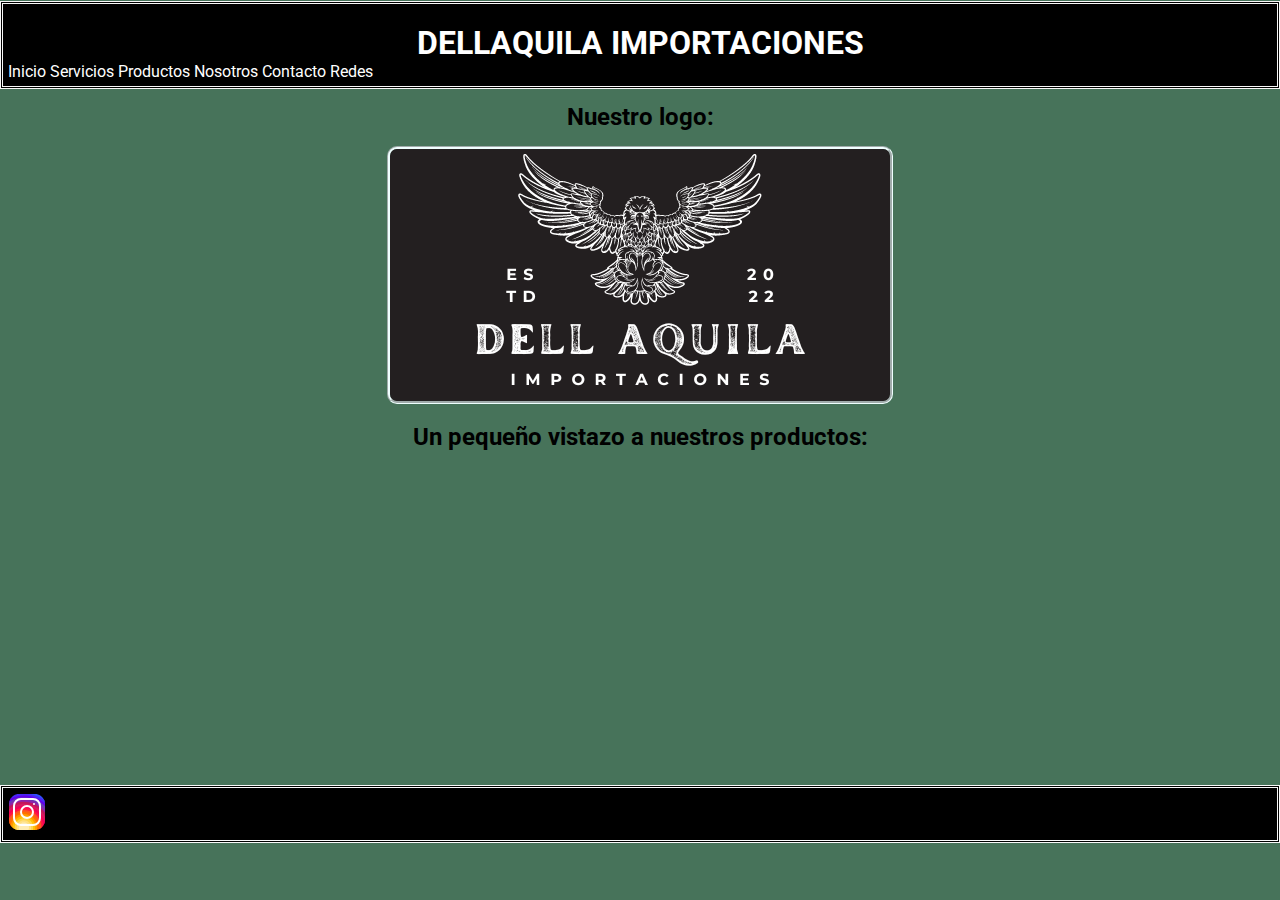
<file: index.html>
<!DOCTYPE html>
<html lang="en">

<head>
    <meta charset="UTF-8">
    <meta http-equiv="X-UA-Compatible" content="IE=edge">
    <meta name="viewport" content="width=device-width, initial-scale=1.0">
    <link href="https://cdn.jsdelivr.net/npm/bootstrap@5.0.2/dist/css/bootstrap.min.css" rel="stylesheet"
        integrity="sha384-EVSTQN3/azprG1Anm3QDgpJLIm9Nao0Yz1ztcQTwFspd3yD65VohhpuuCOmLASjC" crossorigin="anonymous">
    <link rel="stylesheet" href="./style/style.css">
    <title>Document</title>
</head>

<body>
    <header>
        <h1 class="tituloinicio">
            DELLAQUILA IMPORTACIONES
        </h1>
        <nav>
            <ul>
                <li>
                    <a href="index.html">Inicio</a>
                </li>
                <li>
                    <a href="./section/servicios.html">Servicios</a>
                </li>
                <li>
                    <a href="./section/productos.html">Productos</a>
                </li>
                <li>
                    <a href="./section/nosotros.html">Nosotros</a>
                </li>
                <li>
                    <a href="./section/contacto.html">Contacto</a>
                </li>
                <li>
                    <a href="#footer">Redes</a>
                </li>
            </ul>
        </nav>
    </header>
    <main>
        <h2 class="logo">Nuestro logo:
        </h2>
        <img class="fotologo" src="./img/Dell Aquila - copia.png" alt="Logo de la marca">
        <h2 class="vistazo">Un pequeño vistazo a nuestros productos:
        </h2>
    </main>
    <section class="sectioninicio">
        <iframe width="560" height="315" src="https://www.youtube.com/embed/a92zdlNLS6s" title="YouTube video player"
            frameborder="0"
            allow="accelerometer; autoplay; clipboard-write; encrypted-media; gyroscope; picture-in-picture"
            allowfullscreen></iframe>
    </section>










    <footer id="footer">
        <div>
            <a href="https://www.instagram.com/dellaquilaimportaciones/" target="_blank"><img
                    src="./img/Instagram logo color}.svg" alt="Icono de instagram"></a>
        </div>
    </footer>
    <script src="https://cdn.jsdelivr.net/npm/bootstrap@5.0.2/dist/js/bootstrap.bundle.min.js"
        integrity="sha384-MrcW6ZMFYlzcLA8Nl+NtUVF0sA7MsXsP1UyJoMp4YLEuNSfAP+JcXn/tWtIaxVXM" crossorigin="anonymous">
    </script>
</body>

</html>
</file>
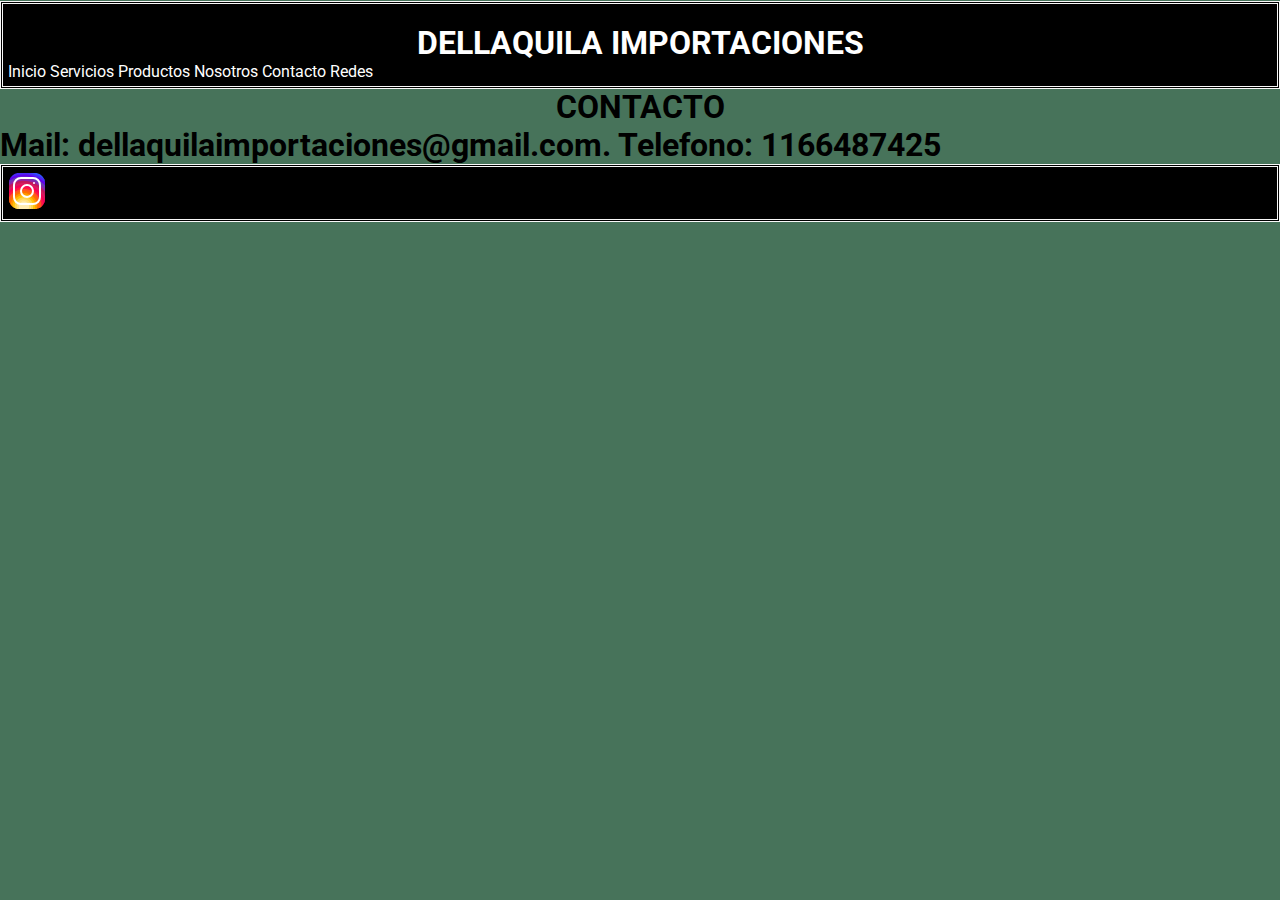
<file: section/contacto.html>
<!DOCTYPE html>
<html lang="en">

<head>
    <meta charset="UTF-8">
    <meta http-equiv="X-UA-Compatible" content="IE=edge">
    <meta name="viewport" content="width=device-width, initial-scale=1.0">
    <meta name="description" content="Nos podras encontrar tanto en esta web como en nuestro Instagram">
    <meta name="keywords" content="redes, instagram, facebook, whatsapp">
    <link href="https://cdn.jsdelivr.net/npm/bootstrap@5.0.2/dist/css/bootstrap.min.css" rel="stylesheet"
        integrity="sha384-EVSTQN3/azprG1Anm3QDgpJLIm9Nao0Yz1ztcQTwFspd3yD65VohhpuuCOmLASjC" crossorigin="anonymous">
    <link rel="stylesheet" href="../style/style.css">
    <title>Contactanos</title>
</head>

<body>
    <header>
        <h1 class="tituloinicio">
            DELLAQUILA IMPORTACIONES
        </h1>
        <nav>
            <ul>
                <li>
                    <a href="../index.html">Inicio</a>
                </li>
                <li>
                    <a href="servicios.html">Servicios</a>
                </li>
                <li>
                    <a href="productos.html">Productos</a>
                </li>
                <li>
                    <a href="nosotros.html">Nosotros</a>
                </li>
                <li>
                    <a href="contacto.html">Contacto</a>
                </li>
                <li>
                    <a href="#footer">Redes</a>
            </ul>
        </nav>
    </header>

    <main>
        <h1> CONTACTO
            <p>Mail: dellaquilaimportaciones@gmail.com.
                Telefono: 1166487425</p>
        </h1>
    </main>














    <footer id="footer">
        <div>
            <a href="https://www.instagram.com/dellaquilaimportaciones/" target="_blank"><img
                    src="../img/Instagram logo color}.svg" alt="Icono de instagram"></a>
        </div>
    </footer>
    <script src="https://cdn.jsdelivr.net/npm/bootstrap@5.0.2/dist/js/bootstrap.bundle.min.js"
        integrity="sha384-MrcW6ZMFYlzcLA8Nl+NtUVF0sA7MsXsP1UyJoMp4YLEuNSfAP+JcXn/tWtIaxVXM" crossorigin="anonymous">
    </script>
</body>

</html>
</file>
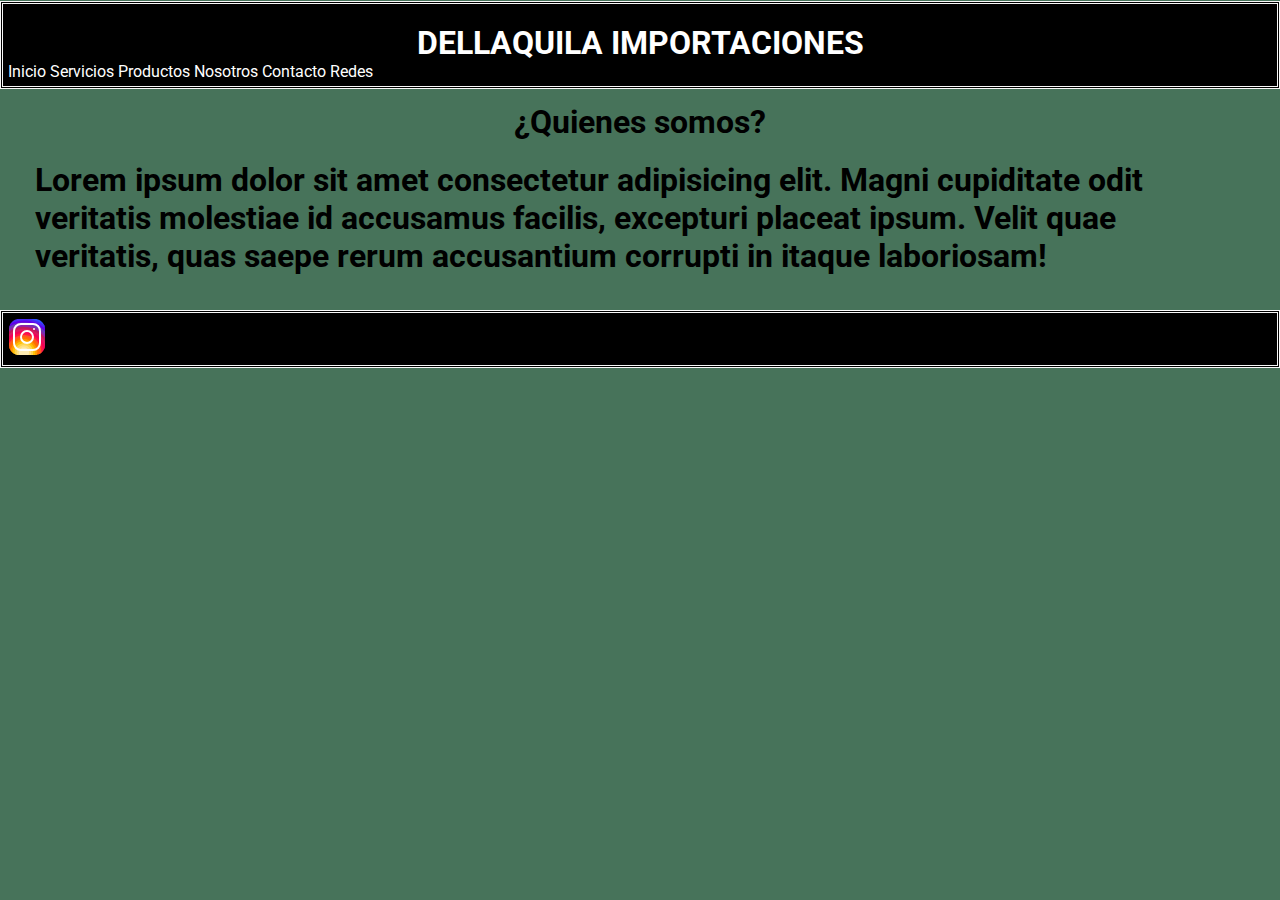
<file: section/nosotros.html>
<!DOCTYPE html>
<html lang="en">

<head>
    <meta charset="UTF-8">
    <meta http-equiv="X-UA-Compatible" content="IE=edge">
    <meta name="viewport" content="width=device-width, initial-scale=1.0">
    <meta name="description" content="La descripcion de nuestro emprendimiento">
    <meta name="keywords" content="¿quien?, ¿donde?">
    <link href="https://cdn.jsdelivr.net/npm/bootstrap@5.0.2/dist/css/bootstrap.min.css" rel="stylesheet"
        integrity="sha384-EVSTQN3/azprG1Anm3QDgpJLIm9Nao0Yz1ztcQTwFspd3yD65VohhpuuCOmLASjC" crossorigin="anonymous">
    <link rel="stylesheet" href="../style/style.css">
    <title>¿Quienes somos?</title>
</head>

<body>
    <header>
        <h1 class="tituloinicio">
            DELLAQUILA IMPORTACIONES
        </h1>
        <nav>
            <ul>
                <li>
                    <a href="../index.html">Inicio</a>
                </li>
                <li>
                    <a href="servicios.html">Servicios</a>
                </li>
                <li>
                    <a href="productos.html">Productos</a>
                </li>
                <li>
                    <a href="nosotros.html">Nosotros</a>
                </li>
                <li>
                    <a href="contacto.html">Contacto</a>
                </li>
                <li>
                    <a href="#footer">Redes</a>
            </ul>
        </nav>
    </header>

    <main>
        <h1 class="quienessomos">¿Quienes somos?
            <p class="somos">Lorem ipsum dolor sit amet consectetur adipisicing elit. Magni cupiditate odit veritatis
                molestiae id accusamus facilis, excepturi placeat ipsum. Velit quae veritatis, quas saepe rerum
                accusantium corrupti in itaque laboriosam!
            </p>
        </h1>
    </main>









    <footer id="footer">
        <div>
            <a href="https://www.instagram.com/dellaquilaimportaciones/" target="_blank"><img
                    src="../img/Instagram logo color}.svg" alt="Icono de instagram"></a>
        </div>
    </footer>
    <script src="https://cdn.jsdelivr.net/npm/bootstrap@5.0.2/dist/js/bootstrap.bundle.min.js"
        integrity="sha384-MrcW6ZMFYlzcLA8Nl+NtUVF0sA7MsXsP1UyJoMp4YLEuNSfAP+JcXn/tWtIaxVXM" crossorigin="anonymous">
    </script>
</body>

</html>
</file>
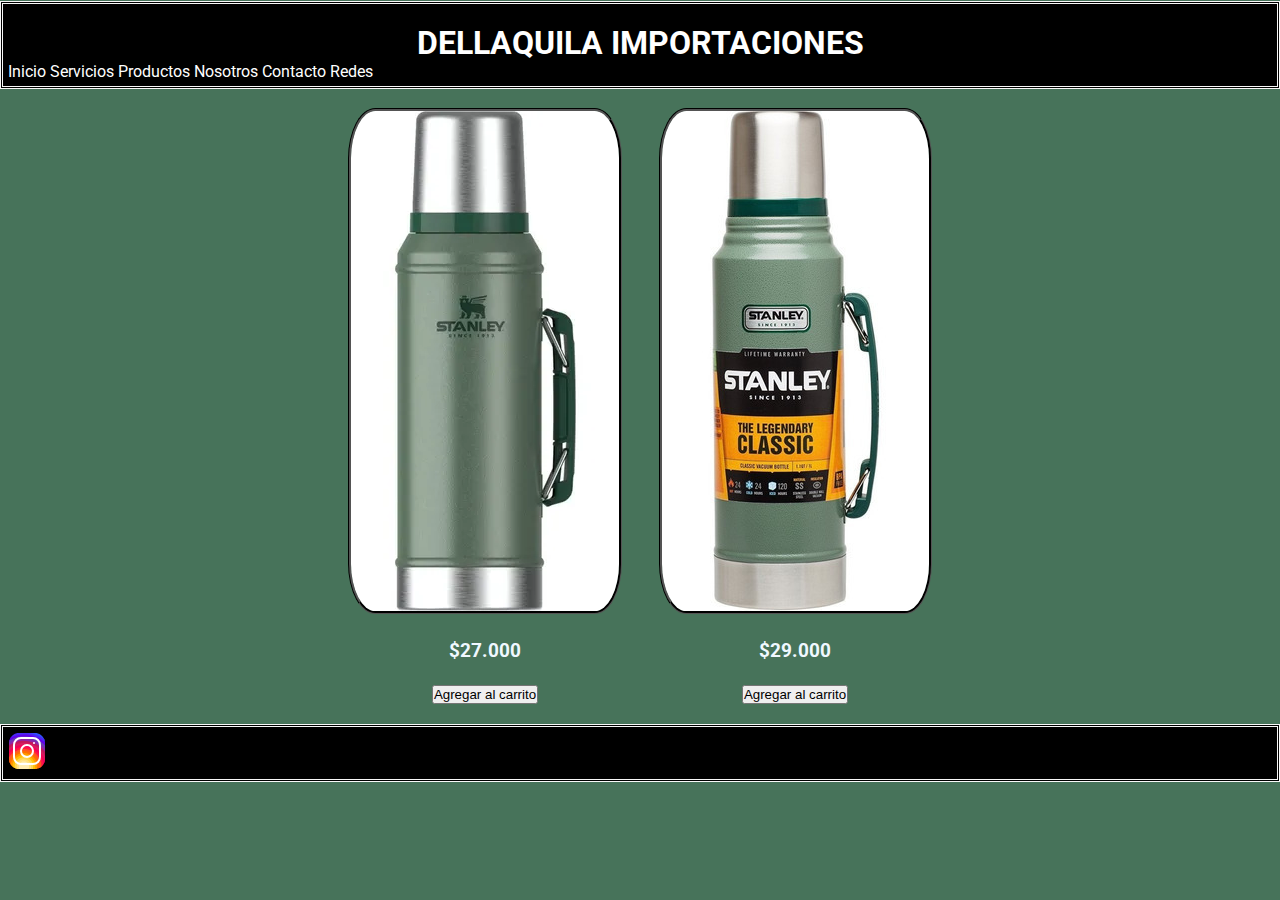
<file: section/productos.html>
<!DOCTYPE html>
<html lang="en">

<head>
    <meta charset="UTF-8">
    <meta http-equiv="X-UA-Compatible" content="IE=edge">
    <meta name="viewport" content="width=device-width, initial-scale=1.0">
    <meta name="description" content="Nuestros productos de la marca Stanley son los mejores del mercado">
    <meta name="keywords" content="mate, bobilla, 1 litro">
    <link href="https://cdn.jsdelivr.net/npm/bootstrap@5.0.2/dist/css/bootstrap.min.css" rel="stylesheet"
        integrity="sha384-EVSTQN3/azprG1Anm3QDgpJLIm9Nao0Yz1ztcQTwFspd3yD65VohhpuuCOmLASjC" crossorigin="anonymous">
    <link rel="stylesheet" href="../style/style.css">
    <title>Nuestros productos</title>
</head>

<body>
    <header>
        <h1 class="tituloinicio">
            DELLAQUILA IMPORTACIONES
        </h1>
        <nav>
            <ul>
                <li>
                    <a href="../index.html">Inicio</a>
                </li>
                <li>
                    <a href="servicios.html">Servicios</a>
                </li>
                <li>
                    <a href="productos.html">Productos</a>
                </li>
                <li>
                    <a href="nosotros.html">Nosotros</a>
                </li>
                <li>
                    <a href="contacto.html">Contacto</a>
                </li>
                <li>
                    <a href="#footer">Redes</a>
            </ul>
        </nav>
    </header>

    <section class="imagenesproducto">
        <article>
            <img class="clasico" src="../img/clasico mala calida" alt="clasico">
            <p class="precio">$27.000</p>
            <button type="button" class="btn btn-primary btn-sm">Agregar al carrito</button>
        </article>
        <article>
            <img class="legendary" src="../img/legendary mala.jpg" alt="legendary2">
            <p class="precio2">$29.000</p>
            <button type="button" class="btn btn-primary btn-sm">Agregar al carrito</button>
        </article>
    </section>





    <footer id="footer">
        <div>
            <a href="https://www.instagram.com/dellaquilaimportaciones/" target="_blank"><img
                    src="../img/Instagram logo color}.svg" alt="Icono de instagram"></a>
        </div>
    </footer>
    <script src="https://cdn.jsdelivr.net/npm/bootstrap@5.0.2/dist/js/bootstrap.bundle.min.js"
        integrity="sha384-MrcW6ZMFYlzcLA8Nl+NtUVF0sA7MsXsP1UyJoMp4YLEuNSfAP+JcXn/tWtIaxVXM" crossorigin="anonymous">
    </script>
</body>

</html>
</file>
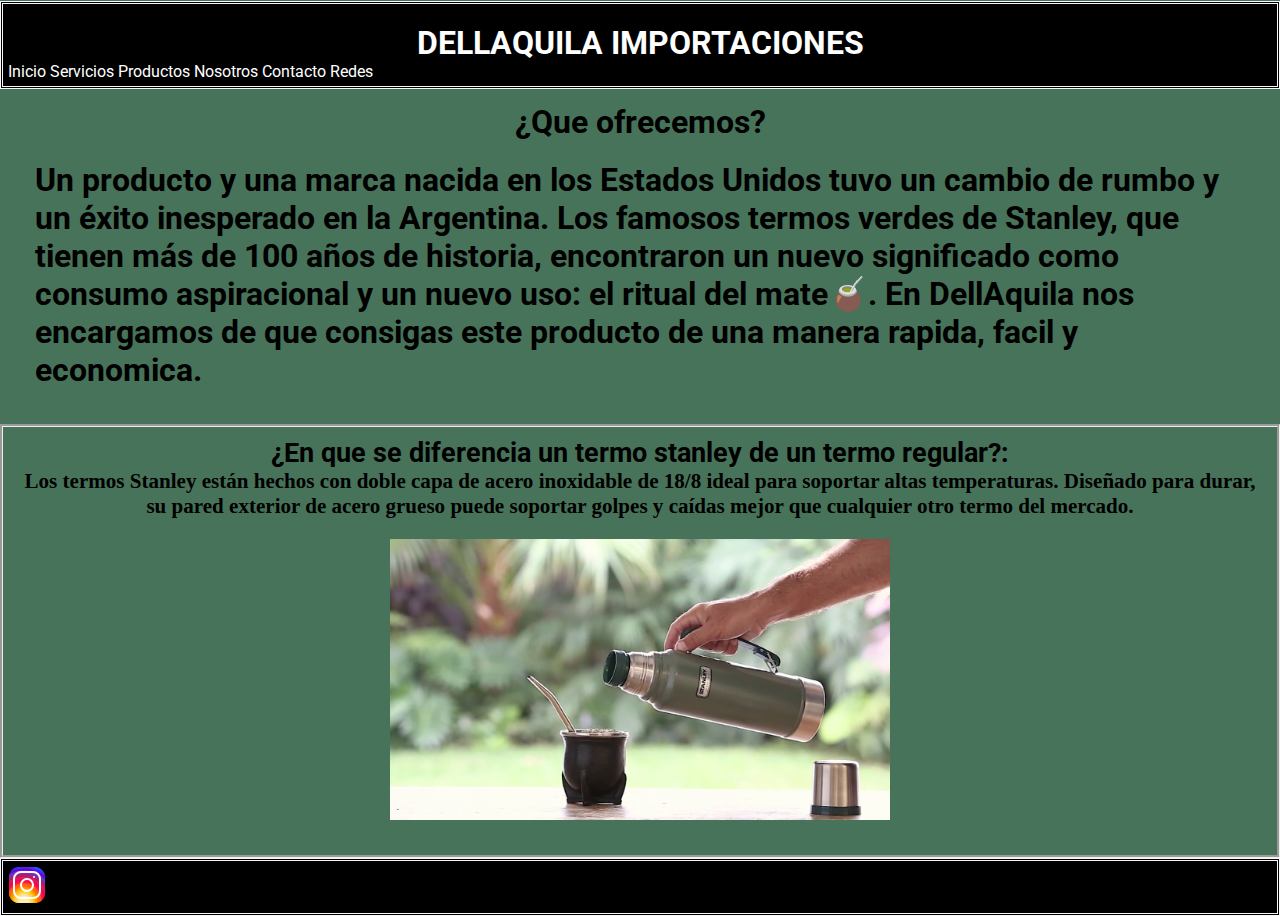
<file: section/servicios.html>
<!DOCTYPE html>
<html lang="en">

<head>
    <meta charset="UTF-8">
    <meta http-equiv="X-UA-Compatible" content="IE=edge">
    <meta name="viewport" content="width=device-width, initial-scale=1.0">
    <meta name="description" content="Nuestro manejo en el mercado de los termos stanley">
    <meta name="keywords" content="nuestros servicios, como nos manejamos">
    <link href="https://cdn.jsdelivr.net/npm/bootstrap@5.0.2/dist/css/bootstrap.min.css" rel="stylesheet"
        integrity="sha384-EVSTQN3/azprG1Anm3QDgpJLIm9Nao0Yz1ztcQTwFspd3yD65VohhpuuCOmLASjC" crossorigin="anonymous">
    <link rel="stylesheet" href="../style/style.css">
    <title>¿Que hacemos?</title>
</head>

<body>
    <header>
        <h1 class="tituloinicio">
            DELLAQUILA IMPORTACIONES
        </h1>
        <nav>
            <ul>
                <li>
                    <a href="../index.html">Inicio</a>
                </li>
                <li>
                    <a href="servicios.html">Servicios</a>
                </li>
                <li>
                    <a href="productos.html">Productos</a>
                </li>
                <li>
                    <a href="nosotros.html">Nosotros</a>
                </li>
                <li>
                    <a href="contacto.html">Contacto</a>
                </li>
                <li>
                    <a href="#footer">Redes</a>
            </ul>
        </nav>
    </header>
    <main>
        <h1 class="ofrecemos">
            ¿Que ofrecemos?
            <p class="matestanley">
                Un producto y una marca nacida en los Estados Unidos tuvo un cambio de rumbo y un éxito inesperado en la
                Argentina. Los famosos termos verdes de Stanley, que tienen más de 100 años de historia, encontraron un
                nuevo significado como consumo aspiracional y un nuevo uso: el ritual del mate🧉. En DellAquila nos
                encargamos de que consigas este producto de una manera rapida, facil y economica.</p>
        </h1>
        <section class="detallesproducto">
            <h2>¿En que se diferencia un termo stanley de un termo regular?:
            </h2>
            <div>
                <h3> Los termos Stanley están hechos con doble capa de acero inoxidable de 18/8 ideal para soportar
                    altas temperaturas. Diseñado para durar, su pared exterior de acero grueso puede soportar golpes y
                    caídas mejor que cualquier otro termo del mercado.
                </h3>
                <img class="matesirviendo" src="../img/maxresdefault.jpg" alt="mateservido">
            </div>
        </section>
    </main>











    <footer id="footer">
        <div>
            <a href="https://www.instagram.com/dellaquilaimportaciones/" target="_blank"><img
                    src="../img/Instagram logo color}.svg" alt="Icono de instagram"></a>
        </div>
    </footer>
    <script src="https://cdn.jsdelivr.net/npm/bootstrap@5.0.2/dist/js/bootstrap.bundle.min.js"
        integrity="sha384-MrcW6ZMFYlzcLA8Nl+NtUVF0sA7MsXsP1UyJoMp4YLEuNSfAP+JcXn/tWtIaxVXM" crossorigin="anonymous">
    </script>
</body>

</html>
</file>
<file: style/style.css>
@import url("https://fonts.googleapis.com/css2?family=Open+Sans:ital@1&family=Roboto:ital,wght@1,300&display=swap");
* {
  padding: 0;
  margin: 0;
}

body {
  background-color: rgba(35, 87, 57, 0.835);
  display: flex;
  flex-direction: column;
  grid-area: body;
}

ul li {
  list-style-type: none;
  display: inline-block;
}

a {
  text-decoration: none;
  color: rgb(255, 255, 255);
  font-family: "Roboto", sans-serif;
}

p {
  font-family: "Roboto", sans-serif;
  text-align: left;
}

header {
  background-color: rgb(0, 0, 0);
  padding: 5px;
  padding-top: 20px;
  border-style: double;
  border-color: rgb(248, 248, 248);
  position: -webkit-sticky;
  position: sticky;
  top: 1px;
  grid-area: header;
}

footer {
  background-color: rgb(0, 0, 0);
  border-style: double;
  border-color: rgb(248, 248, 248);
  grid-area: footer;
}

h1 {
  font-family: "Roboto", sans-serif;
}

h2 {
  font-family: "Roboto", sans-serif;
}

.tituloinicio {
  text-align: center;
  color: rgb(255, 255, 255);
}

.quienessomos {
  text-align: center;
  padding: 15px;
}

main {
  text-align: center;
  grid-area: main;
}

.sectioninicio {
  text-align: center;
}

.logo {
  padding: 15px;
}

.vistazo {
  padding: 15px;
}

.fotologo {
  border-style: groove;
  border-radius: 10px;
  border-color: azure;
  transition: all 2s;
}

.fotologo:hover {
  transform: rotate(360deg);
}

.matestanley {
  padding: 20px;
}

.ofrecemos {
  padding: 15px;
}

.somos {
  padding: 20px;
}

.proximamente {
  padding: 25px;
}

.detallesproducto {
  padding: 10px;
  display: flex;
  flex-direction: column;
  border-style: groove;
  justify-content: center;
  font-size: large;
  font-weight: bolder;
}

.matesirviendo {
  width: 500px;
  justify-content: center;
  padding: 20px;
}

.imagenesproducto {
  margin: 20px;
  display: grid;
  grid-template-areas: "clasico legendary";
  grid-template-columns: 25% 25%;
  text-align: center;
  justify-content: center;
  font-size: larger;
  font-weight: bolder;
  color: aliceblue;
  grid-area: imagenesproducto;
}

.clasico {
  grid-area: "clasico";
  border-radius: 10%;
  border-style: groove;
  border-color: black;
}

.legendary {
  grid-area: "legendary";
  border-radius: 10%;
  border-style: groove;
  border-color: black;
}

.precio {
  text-align: center;
  margin: 20px;
}

.precio2 {
  text-align: center;
  margin: 20px;
}

.sectioninicio {
  grid-area: sectioninicio;
}

.body {
  background-color: rgba(35, 87, 57, 0.835);
  display: flex;
  flex-direction: column;
  display: grid;
  grid-template-areas: "header" "main" "sectioninicio" "footer";
}

@media screen and (max-width: 500px) {
  .main .sectioninicio {
    display: flex;
    flex-direction: column;
  }
  .imagenesproducto {
    display: flex;
    flex-direction: column;
  }
  .body {
    display: flex;
    flex-direction: column;
  }
  .main {
    display: flex;
    flex-direction: column;
  }
  .matestanley .detallesproducto .ofrecemos .matesirviendo {
    display: flex;
    flex-direction: column;
  }
}
@media screen and (max-width: 768px) {
  .main .sectioninicio {
    display: flex;
    flex-direction: column;
  }
  .imagenesproducto {
    display: flex;
    flex-direction: column;
  }
  .body {
    display: flex;
    flex-direction: column;
  }
  .main {
    display: flex;
    flex-direction: column;
  }
  .matestanley .detallesproducto .ofrecemos .matesirviendo {
    display: flex;
    flex-direction: column;
  }
}
@media screen and (max-width: 1024px) {
  .main .sectioninicio {
    display: flex;
    flex-direction: column;
  }
  .imagenesproducto {
    display: flex;
    flex-direction: column;
  }
  .body {
    display: flex;
    flex-direction: column;
  }
  .main {
    display: flex;
    flex-direction: column;
  }
  .matestanley .detallesproducto .ofrecemos .matesirviendo {
    display: flex;
    flex-direction: row;
  }
}/*# sourceMappingURL=style.css.map */
</file>
